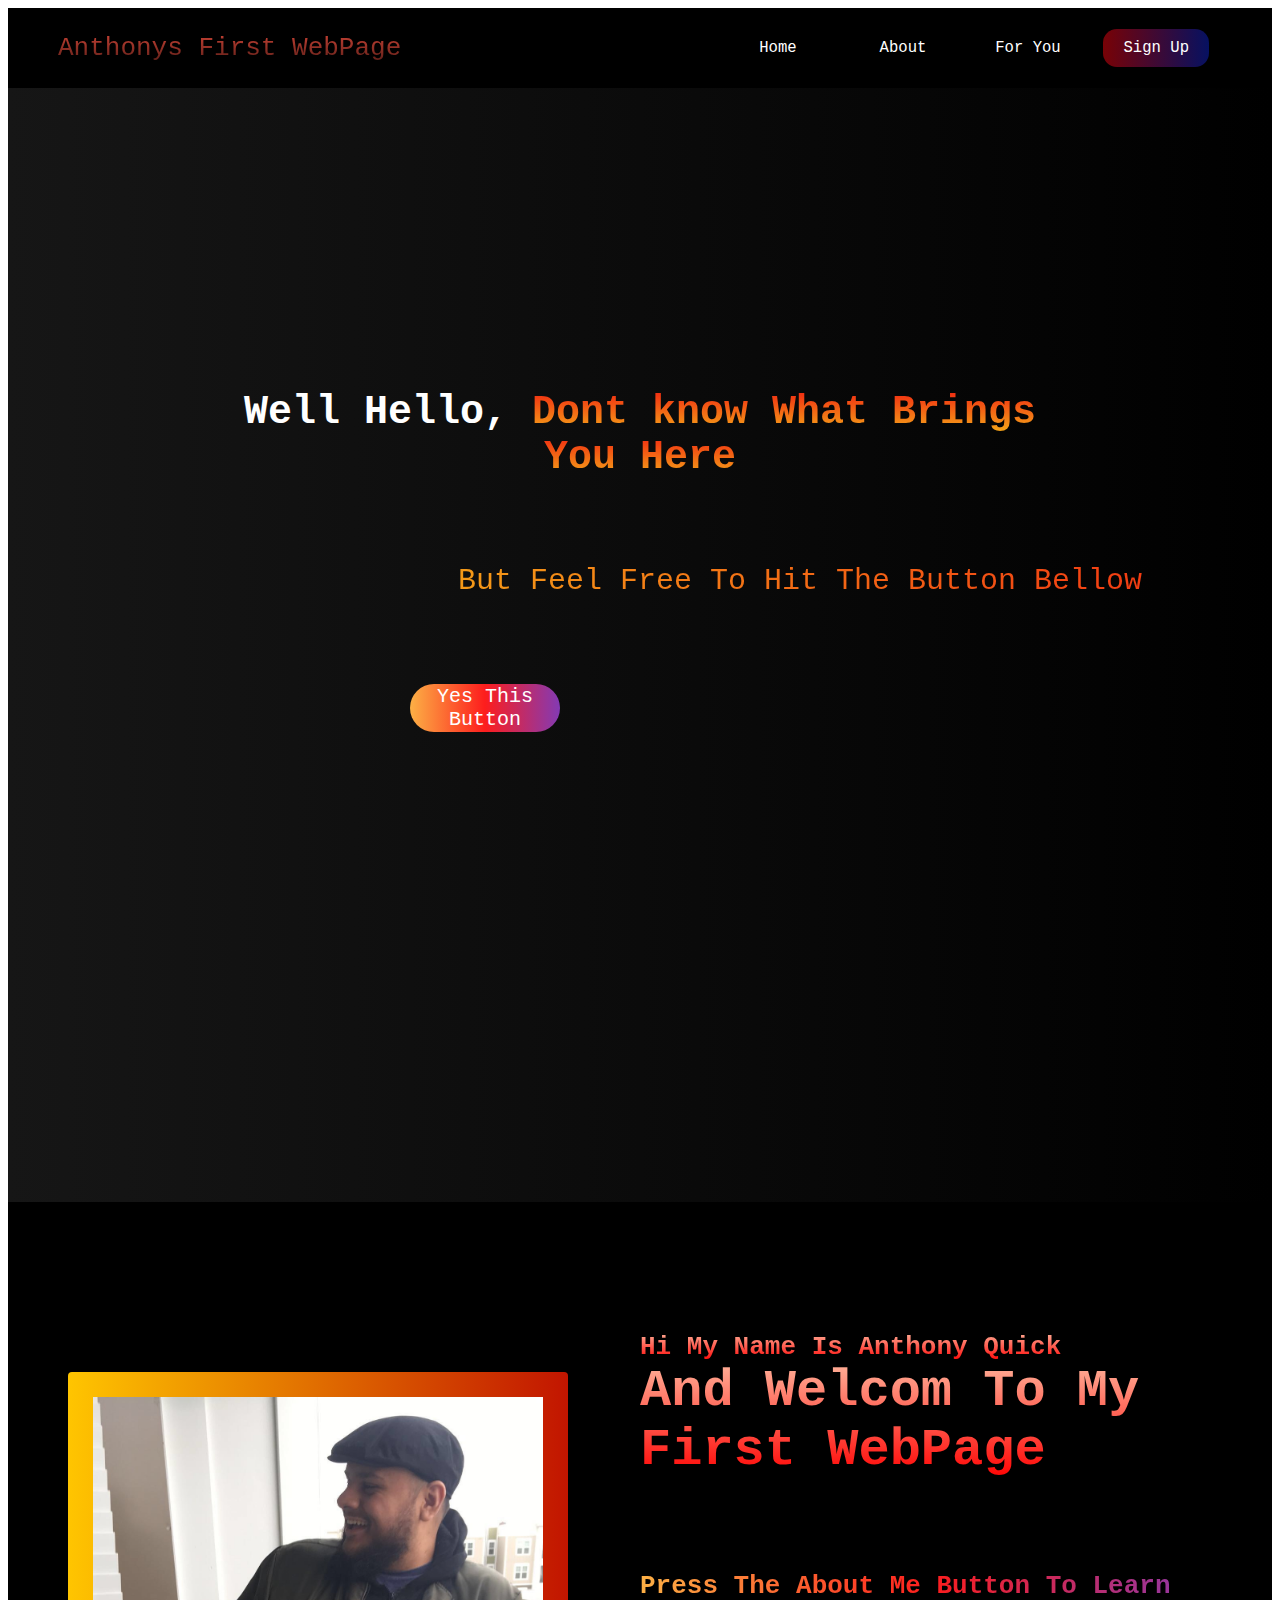
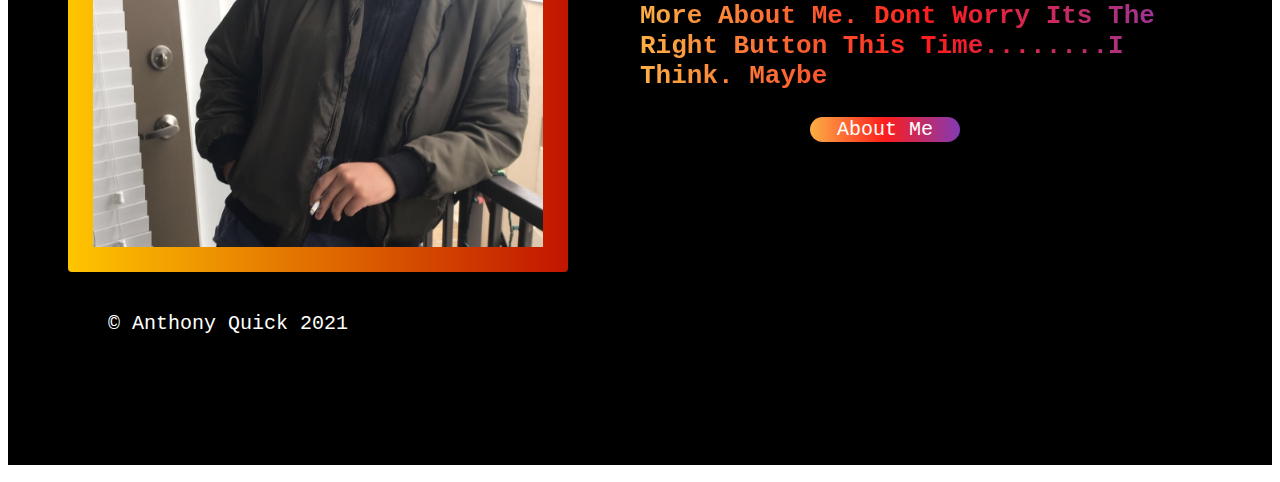
<file: index.html>
<!DOCTYPE html>
<html lang="en">
   <head>
     <meta charset="UTF-8">
     <meta http-equiv="X-UA-Compatible" content="IE=edge">
     <meta name="viewport" content="width=device-width, initial-scale=1.0">
     <title>Anthonys first webpage</title>
     <link rel="stylesheet" href="styles.css">
   </head>
   <body>
<!--navigation section-->
   <header>
      <article>   
      <nav class="navigation">
            <div class="navigation__container">
               <a href="#home" id="navigation__logo">Anthonys First WebPage</a>
               <div class="navigation__toggle" id="mobile-menu">
                  <span class="bar"></span> <span class="bar"></span>
                  <span class="bar"></span> 
               </div>
               <ul class="navigation__menu">
                  <li class="navigation__item">
                     <a href="#home" class="navigation__links" id="home-page">Home</a>
                  </li>
                  <li class="navigation__item">
                     <a href="page2.html" class="navigation__links" id="about-page">About</a>
                  </li>
                  <li class="navigation__item">
                     <a href="page4.html" class="navigation__links" id="foryou-page">For You</a>
                  </li>
                  <li class="navigation__btn">
                     <a href="page5.html" class="button" id="signup">Sign Up</a>
                  </li>
               </ul>
            </div>
         </nav>
         </article>
   </header>

   <!--mainpg section-->
   <main>   
      <div class="mainpg" id="home">
            <div class="mainpg__container">
               <h1 class="mainpg__heading">Well Hello, <span>Dont know What Brings You Here </span></h1>
               <p class="mainpg__description">But Feel Free To Hit The Button Bellow</p>
               <button class="main__btn"><a href="page3.html">Yes This Button</a></button> 
            </div>
         </div>
   </main>
   <!--About Section-->
   <footer>     
      <div class="main" id="about">
            <div class="main__container">
               <div class="main__img--container">
                  <div class="main__img--card"><img src="IMG_1066.JPG" alt="me"></div>
               </div>
               <div class="main__content">
                  <h1>Hi My Name Is Anthony Quick</h1>
                  <h2>And Welcom To My First WebPage</h2>
                  <p>Press The About Me Button To Learn More About Me. Dont Worry Its The Right Button This Time........I Think. Maybe</p>
                  <button class="main__btn"><a href="page2.html">About Me</a></button>
               </div>
            </div>
            <font size=30>
                &copy; Anthony Quick 2021
            </font>
         </div>
            </div>
         </div>
         </body>
      </footer>  
      </html>
</file>
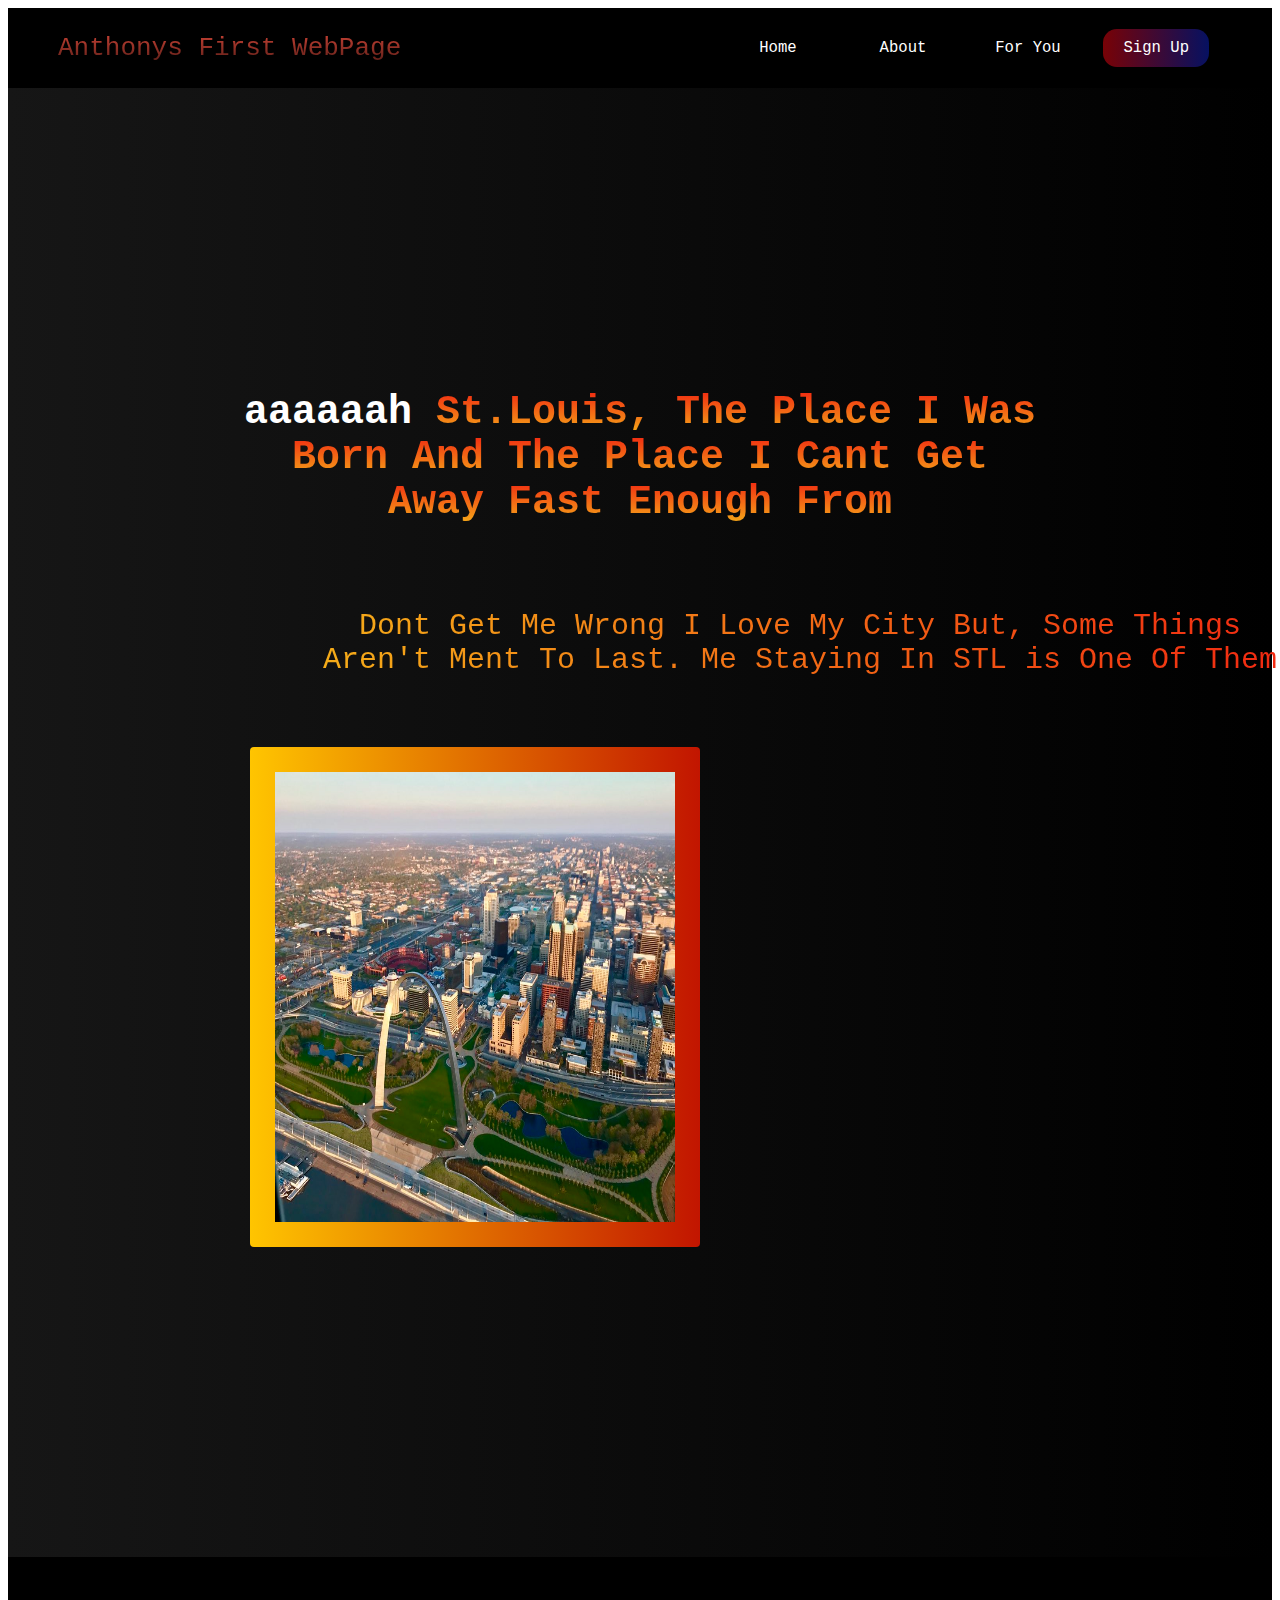
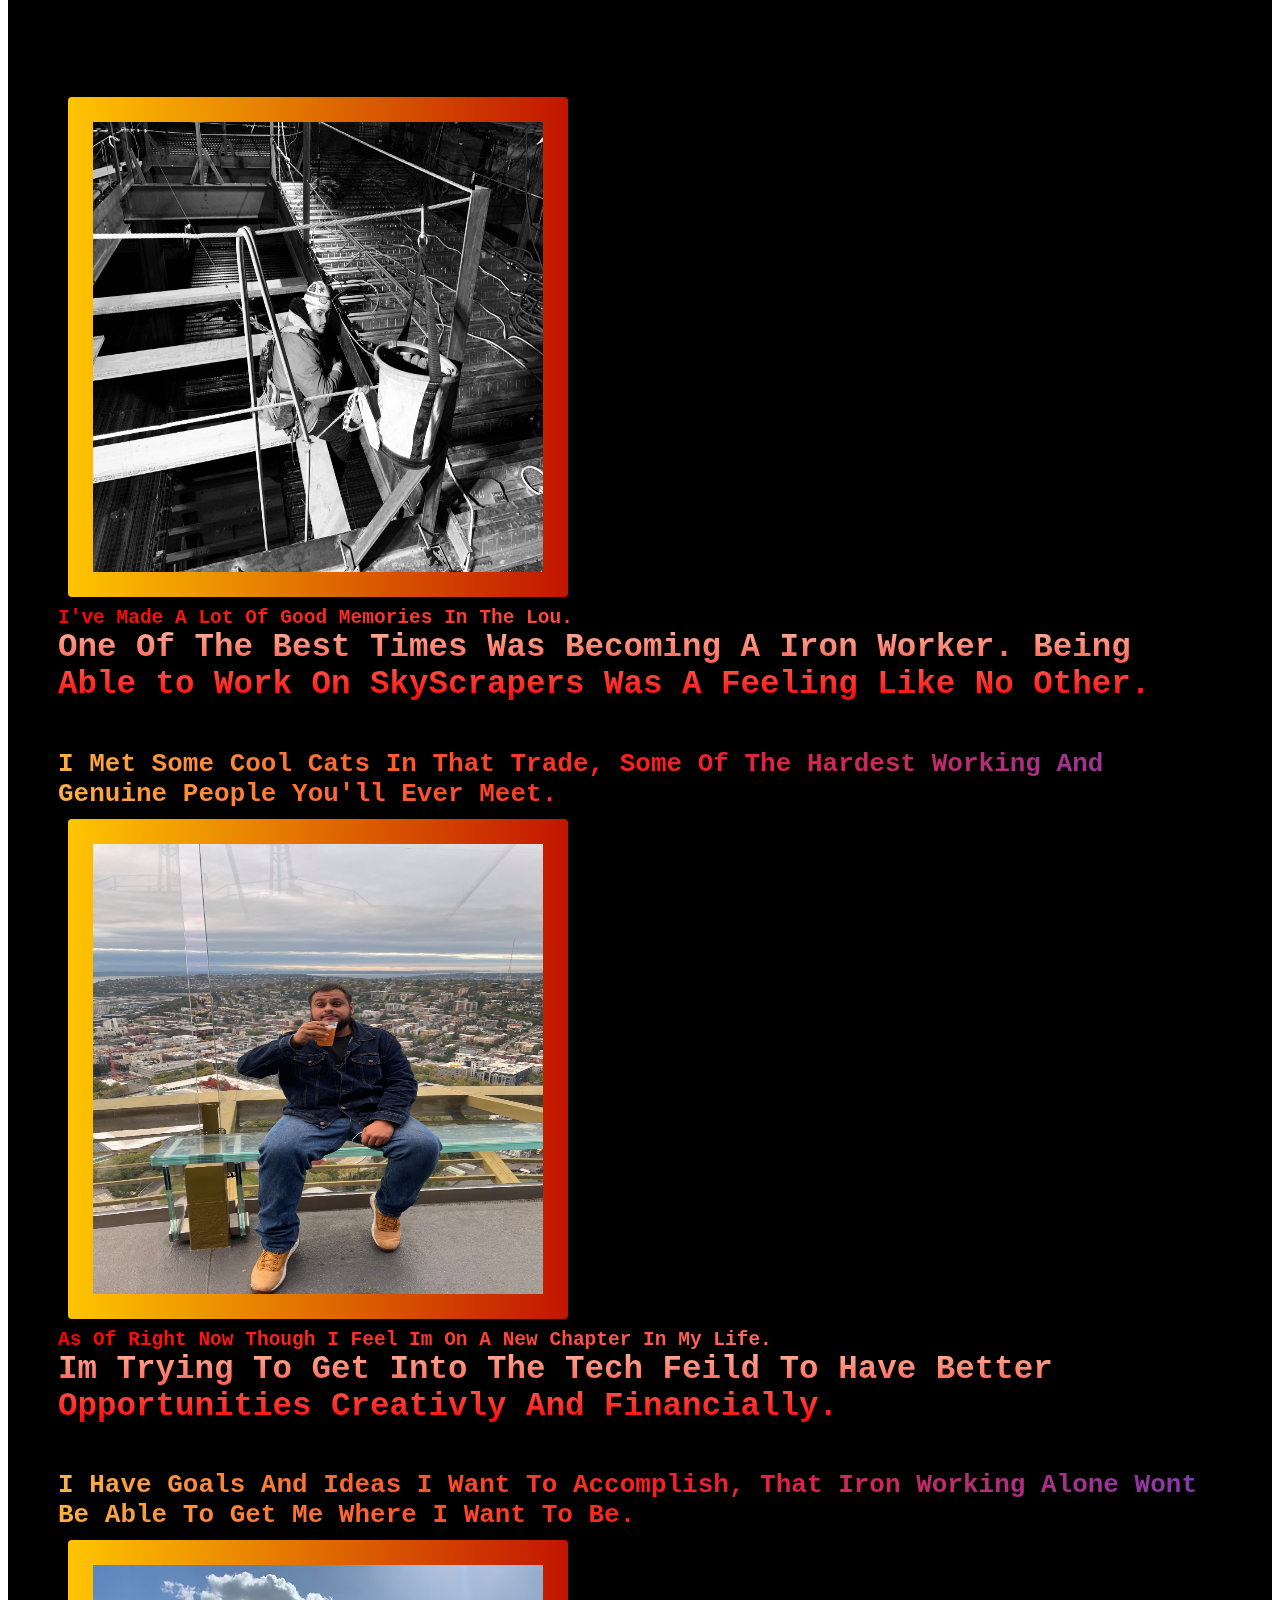
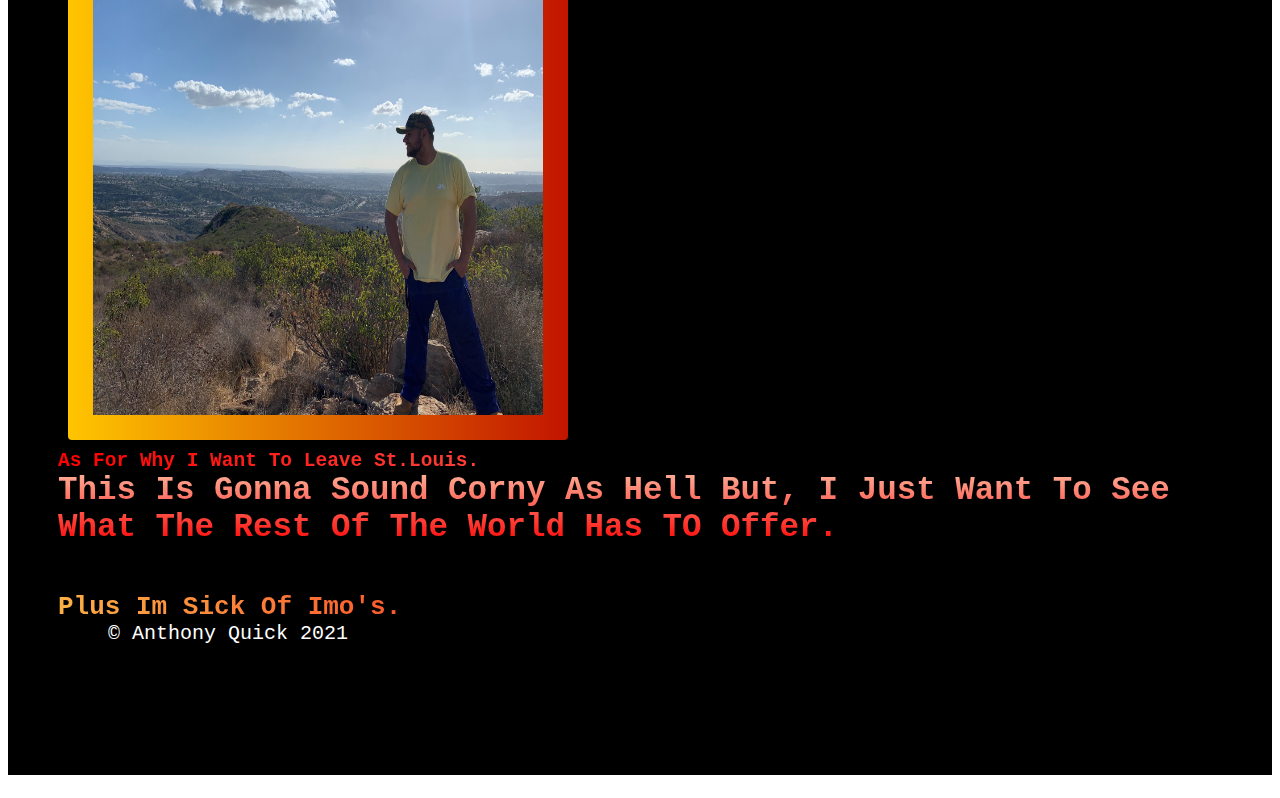
<file: page2.html>
<!DOCTYPE html>
<html lang="en">
<head>
    <meta charset="UTF-8">
    <meta http-equiv="X-UA-Compatible" content="IE=edge">
    <meta name="viewport" content="width=device-width, initial-scale=1.0">
    <title>Quick</title>
    <link rel="stylesheet" href="styles.css">
</head>
<body>
    <!--navigation section-->
   <nav class="navigation">
    <div class="navigation__container">
       <a href="#home" id="navigation__logo">Anthonys First WebPage</a>
       <div class="navigation__toggle" id="mobile-menu">
          <span class="bar"></span> <span class="bar"></span>
          <span class="bar"></span> 
       </div>
       <ul class="navigation__menu">
          <li class="navigation__item">
             <a href="index.html" class="navigation__links" id="home-page">Home</a>
          </li>
          <li class="navigation__item">
             <a href="index.html" class="navigation__links" id="about-page">About</a>
          </li>
          <li class="navigation__item">
             <a href="page4.html" class="navigation__links" id="foryou-page">For You</a>
          </li>
          <li class="navigation__btn">
             <a href="page5.html" class="button" id="signup">Sign Up</a>
          </li>
       </ul>
    </div>
 </nav>

 <!--mainpg section-->
 <div class="mainpg" id="home">
    <div class="mainpg__container">
        <h1 class="mainpg__heading">aaaaaah<span> St.Louis, The Place I Was Born And The Place I Cant Get Away Fast Enough From </span></h1>
         <p class="mainpg__description">Dont Get Me Wrong I Love My City But, Some Things Aren't Ment To Last. Me Staying In STL is One Of Them </p>
        <div>
            <div class="mainpg__card"><img src="st-louis.jpg"></div>
        </div>
    </div>
 </div>

 <!--About Section-->
 <div class="main" id="about">
    <div class="main__container3">
       <div class="main__img--container">
          <div class="main__img--card"><img src="iw2.jpg"></div>
       </div>
       <div class="main__content3">
          <h1>I've Made A Lot Of Good Memories In The Lou.</h1>
          <h2>One Of The Best Times Was Becoming A Iron Worker. Being Able to Work On SkyScrapers Was A Feeling Like No Other.</h2>
          <p>I Met Some Cool Cats In That Trade, Some Of The Hardest Working And Genuine People You'll Ever Meet. </p>
       </div>
       <div class="main__img--container3">
        <div class="main__img--card"><img src="needle.jpg"></div>
     </div>
     <div class="main__content3">
        <h1>As Of Right Now Though I Feel Im On A New Chapter In My Life.</h1>
        <h2>Im Trying To Get Into The Tech Feild To Have Better Opportunities Creativly And Financially.</h2>
        <p>I Have Goals And Ideas I Want To Accomplish, That Iron Working Alone Wont Be Able To Get Me Where I Want To Be. </p>
     </div>
     <div class="main__img--container3">
        <div class="main__img--card"><img src="cali.jpg"></div>
     </div>
     <div class="main__content3">
        <h1>As For Why I Want To Leave St.Louis.</h1>
        <h2>This Is Gonna Sound Corny As Hell But, I Just Want To See What The Rest Of The World Has TO Offer.</h2>
        <p>Plus Im Sick Of Imo's. </p>
     </div>
    </div>
    <font size=30>
        &copy; Anthony Quick 2021
    </font>
 </div>
 
</body>

</html>
</file>
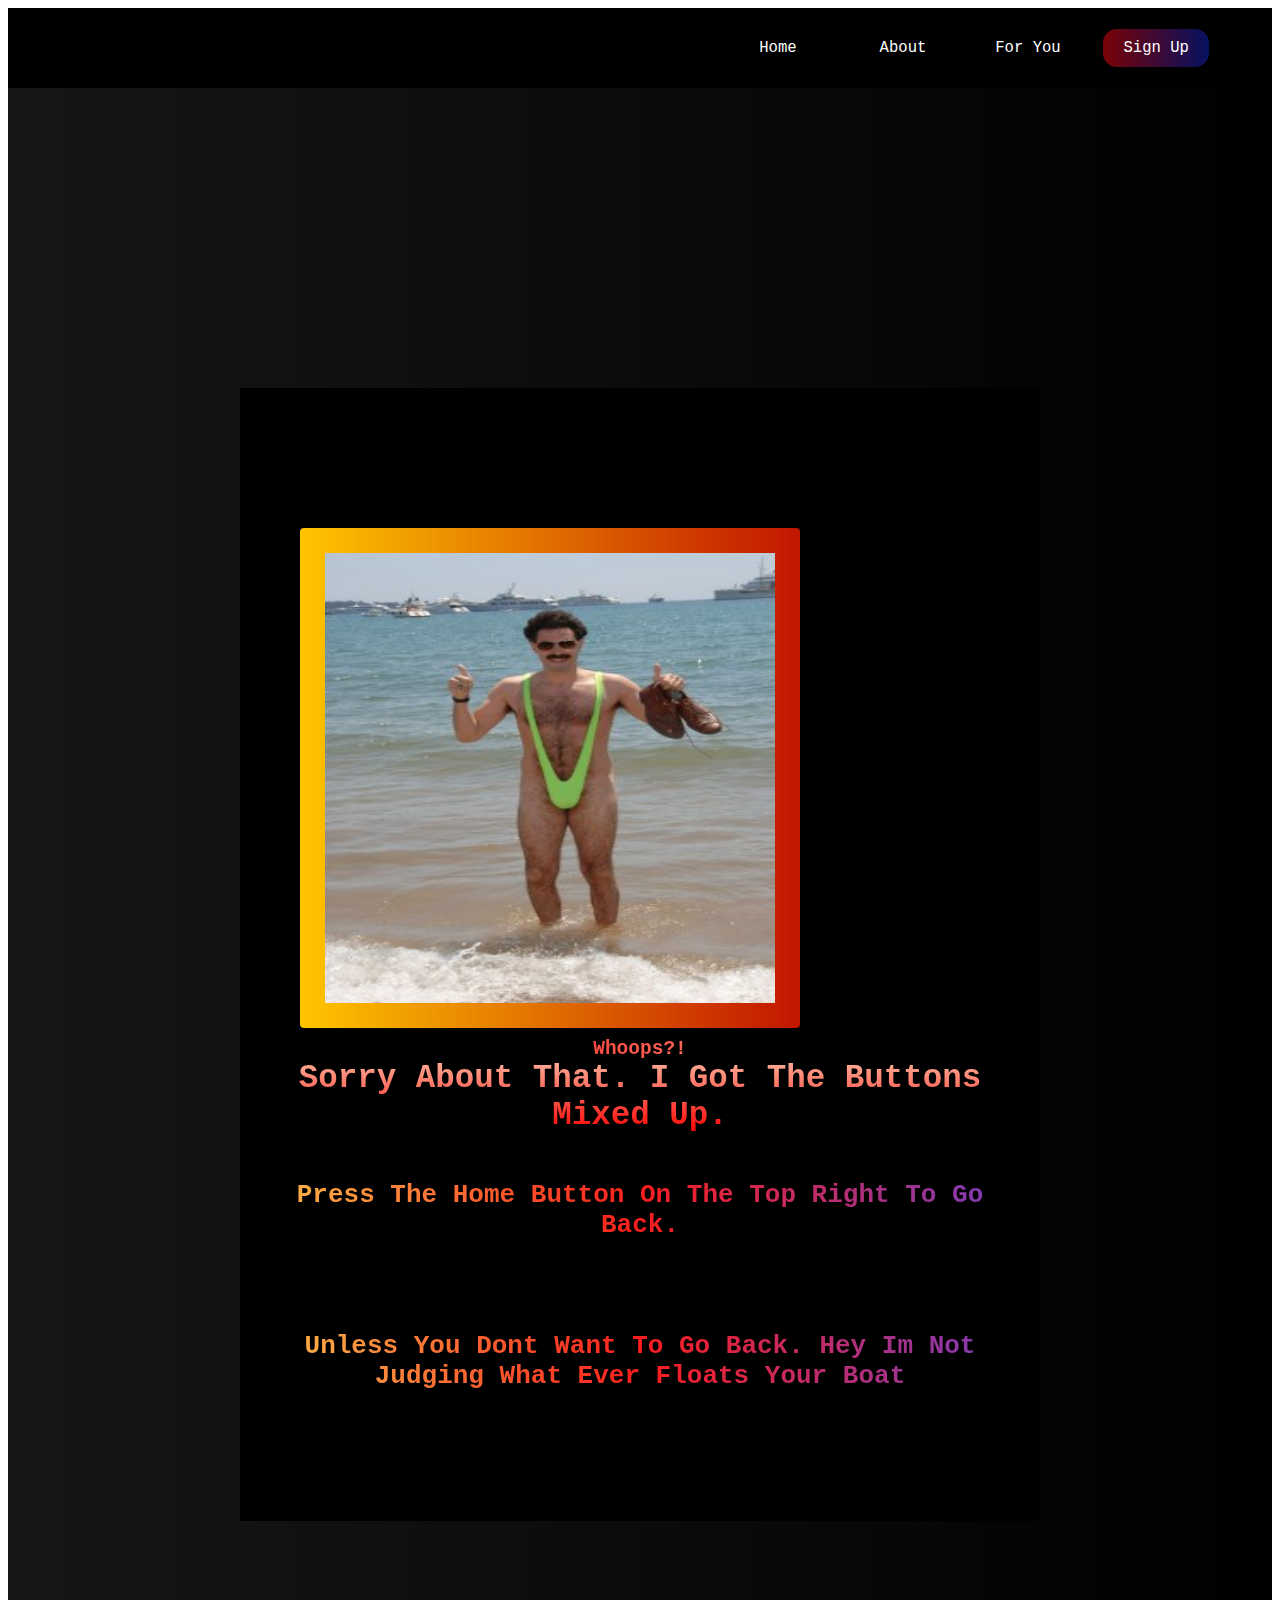
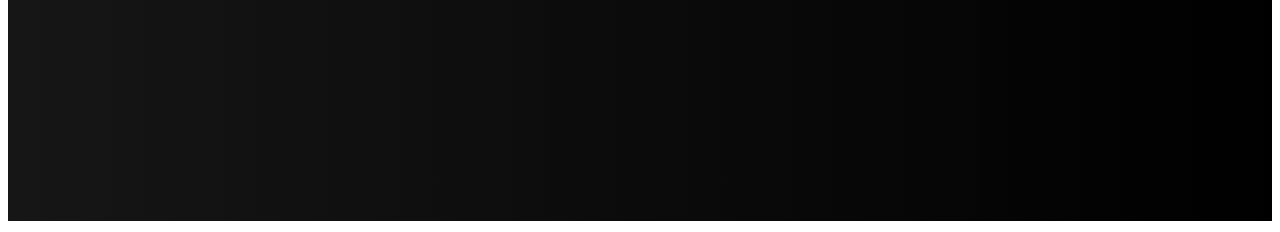
<file: page3.html>
<!DOCTYPE html>
<html lang="en">
<head>
    <meta charset="UTF-8">
    <meta http-equiv="X-UA-Compatible" content="IE=edge">
    <meta name="viewport" content="width=device-width, initial-scale=1.0">
    <title>Verry Nice</title>
    <link rel="stylesheet" href="styles.css">
</head>
<body>
    <!--navigation section-->
   <nav class="navigation">
    <div class="navigation__container">
       <a href="#home" id="navigation__logo"></a>
       <div class="navigation__toggle" id="mobile-menu">
          <span class="bar"></span> <span class="bar"></span>
          <span class="bar"></span> 
       </div>
       <ul class="navigation__menu">
          <li class="navigation__item">
             <a href="index.html" class="navigation__links" id="home-page">Home</a>
          </li>
          <li class="navigation__item">
             <a href="index.html" class="navigation__links" id="about-page">About</a>
          </li>
          <li class="navigation__item">
             <a href="page4.html" class="navigation__links" id="foryou-page">For You</a>
          </li>
          <li class="navigation__btn">
             <a href="page5.html" class="button" id="signup">Sign Up</a>
          </li>
       </ul>
    </div>
 </nav>

 <!--mainpg section-->
 <div class="mainpg" id="home">
    <div class="mainpg__container">

  <!--About Section-->
  <div class="main" id="about">
    <div class="main__container2">
       <div class="main__img--container">
          <div class="main__img--card"><img src="borrat.jpg" alt="me"></div>
       </div>
       <div class="main__content2">
        <h1>Whoops?!</h1>
            <h2>Sorry About That. I Got The Buttons Mixed Up.</h2>
            <p>Press The Home Button On The Top Right To Go Back.</p>
            <h3>Unless You Dont Want To Go Back. Hey Im Not Judging What Ever Floats Your Boat </h3>
       </div>
    </div>
 </div>
       
    </div>
 </div>
</body>
</html>
</file>
<file: styles.css>
*{
    margin: 0;
    padding: 0;
    font-family: monospace;
    box-sizing: border-box;
}

body{
   min-height: 100vh;
   margin: 8px; 
}
.navigation{
  background: black;
  height: 80px;
  display: flex;
  justify-content: center;
  align-items: center;
  font-size: 1.2rem;
  position: sticky;
  top: 0;
  z-index: 999;
}
.navigation__container{
    display: flex;
    justify-content: space-between;
    height: 80px;
    z-index: 1;
    width: 100%;
    max-width: 1300px;
    margin: 0 auto;
    padding: 0 50px;
}
#navigation__logo{
    background-color: #ff8177;
    background-image: linear-gradient(to top, #000000, #e74c3c 80%);
    background-size: 100%;
    -webkit-background-clip: text;
    -moz-background-clip: text;
    -webkit-text-fill-color: transparent;
    -moz-text-fill-color: transparent;
    display: flex;
    align-items: center;
    cursor: pointer;
    text-decoration: none;
    font-size: 2rem;
}
.navigation__menu{
    display: flex;
    align-items: center;
    list-style: none;
}
.navigation__item{
    height: 80px;
}
.navigation__links{
    color: white;
    display: flex;
    align-items: center;
    justify-content: center;
    width: 125px;
    text-decoration: none;
    height: 100%;
    transition: all 0,3s ease;
}
.navigation__btn{
    display: flex;
    justify-content: center;
    align-items: center;
    padding: 0 1rem;
    width: 100%
}
.button:hover{
    color: red;
    transition: all 0,3s ease;
}
.button{
    display: flex;
    justify-content: center;
    align-items: center;
    text-decoration: none;
    padding: 10px 20px;
    height: 100%;
    width: 100%;
    border: none;
    outline: none;
    border-radius: 14px;
    background: #833ab4;
    background: linear-gradient(to right,#780206, #061161 );
    color: white;
    transition: all 0.3s ease;
}
.navigation__links:hover{
    color: red;
    transition: all 0,3s ease;
}
 

/*mainpg Section*/
.mainpg{
    background: black;
    background: linear-gradient(to right,#161616, #000000 );
    padding: 200px 0;
}
.mainpg__container{
    display: flex;
    flex-direction: column;
    justify-content: center;
    max-width: 1000px;
    margin: 0 auto;
    height: 90%;
    text-align: center;
    padding: 100px;
}
.mainpg__heading{
    font-size: 40px;
    margin-bottom: 24px;
    margin-top: 2px;
    color: white;
}
.mainpg__heading span{
    background: #f12711;    
    background: linear-gradient(to top, #f5af19, #f12711);
    background-size: 100%;
    -webkit-background-clip: text;
    -moz-background-clip: text;
    -webkit-text-fill-color: transparent;
    -moz-text-fill-color:transparent; 
}
.mainpg__description{
    font-size: 30px;
    width: 1000px;
    margin: 60px;
    justify-content: center;
    align-items: center;
    background: #f12711;    
    background: linear-gradient(to right, #f5af19, #f12711);
    background-size: 100%;
    -webkit-background-clip: text;
    -moz-background-clip: text;
    -webkit-text-fill-color: transparent;
    -moz-text-fill-color:transparent;
}
.highliht{
    border-bottom: 100px solid rgb(132, 0, 225);
}

/*about section*/
.main{
    background-color: black;
    padding: 10rem 0;
}
.main__container{
    display: grid;
    grid-template-columns: 1fr 1fr;
    align-items: center;
    justify-content: center;
    margin: 0 auto;
    height: 90%;
    z-index: 1;
    width: 100%;
    max-width: 1300px;
    padding: 0 50px;
}
.main__content{
    color: white;
    width: 100%;
}
.main__content h1{
    font-size: 2rem;
    background-color: #ff8177;
    background-image: linear-gradient(to top, red 0%, #ffb199 100%);
    background-size: 100%;
    -webkit-background-clip: text;
    -moz-background-clip: text;
    -webkit-text-fill-color: transparent;
    -moz-text-fill-color: transparent;
}
.main__content h2{
    font-size: 4rem;
    background-color: #ff8177;
    background-image: linear-gradient(to top, red 0%, #ffb199 100%);
    background-size: 100%;
    -webkit-background-clip: text;
    -moz-background-clip: text;
    -webkit-text-fill-color: transparent;
    -moz-text-fill-color: transparent;
}
.main__content p{
    margin-top: 7rem;
    font-size: 2rem;
    font-weight: 700;
    background: linear-gradient(to right,#fcb045, #fd1d1d, #833ab4 );
    -webkit-background-clip: text;
    -moz-background-clip: text;
    -webkit-text-fill-color: transparent;
    -moz-text-fill-color: transparent;
}

.main__btn{
    background: #833ab4;
    background: linear-gradient(to right,#fcb045, #fd1d1d, #833ab4 );
    padding: 1px 20px;
    border: none;
    align-items: center;
    justify-content: center;
    margin:170px;
    width: 150px;
    border-radius: 100px;
    font-size: 20px;
    color: white;
    margin-top: 2rem;
    cursor: pointer;
    position: relative;
    transition: all 0.35s;
    outline: none;
}
.main__btn a{
    position: relative;
    z-index: 2;
    color: white;
    text-decoration: none;
}
.main__btn:after{
    position: absolute;
    content: '';
    top: 0;
    left: 0;
    width: 0;
    height: 100%;
    background: linear-gradient(to right,#e6dada, #274046);
    transition: all 0.35s;
    border-radius: 1500px;
}
.main__btn:hover{
    color: white;
}
.main__btn:hover::after{
    width: 100%;
}
.main__img--container{
    text-align: center;
}
.main__img--card{
    margin: 10px;
    height: 500px;
    width: 500px;
    border-radius: 4px;
    display: flex;
    flex-direction: column;
    justify-content: center;
    color: white;
    background: #c21500;    
background: linear-gradient(to right, #ffc500, #c21500); 
}
.main__img--card img{
    justify-content: center;
    height: 450px;
    width: 450px;
    margin: 25px;
}
/*page3.html section*/
.main__content2{
    color: white;
    width: 100%;
}
.main__content2 h1{
    font-size: 1.5rem;
    background-color: #ff8177;
    background-image: linear-gradient(to right, red 0%, #ffb199 100%);
    background-size: 100%;
    -webkit-background-clip: text;
    -moz-background-clip: text;
    -webkit-text-fill-color: transparent;
    -moz-text-fill-color: transparent;
}
.main__content2 h2{
    font-size: 2.5rem;
    background-color: #ff8177;
    background-image: linear-gradient(to top, red 0%, #ffb199 100%);
    background-size: 100%;
    -webkit-background-clip: text;
    -moz-background-clip: text;
    -webkit-text-fill-color: transparent;
    -moz-text-fill-color: transparent;
}
.main__content2 p{
    margin-top: 3.5rem;
    font-size: 2rem;
    font-weight: 700;
    background: linear-gradient(to right,#fcb045, #fd1d1d, #833ab4 );
    -webkit-background-clip: text;
    -moz-background-clip: text;
    -webkit-text-fill-color: transparent;
    -moz-text-fill-color: transparent;
}
.main__container2{
    display: column;
    grid-template-columns: 1fr 1fr;
    align-items: center;
    justify-content: center;
    margin: 0 auto;
    height: 90%;
    z-index: 1;
    width: 100%;
    max-width: 1300px;
    padding: 0 50px;
}
.main__content2 h3{
    margin-top: 7rem;
    font-size: 2rem;
    font-weight: 700;
    background: linear-gradient(to right,#fcb045, #fd1d1d, #833ab4 );
    -webkit-background-clip: text;
    -moz-background-clip: text;
    -webkit-text-fill-color: transparent;
    -moz-text-fill-color: transparent;
}
/*page2.html section*/
.mainpg__card{
    margin: 10px;
    height: 500px;
    width: 450px;
    border-radius: 4px;
    display: flex;
    flex-direction: column;
    justify-content: center;
    color: white;
    background: #c21500;    
background: linear-gradient(to right, #ffc500, #c21500); 
}
.mainpg__card img{
    justify-content: center;
    height: 450px;
    width: 400px;
    margin: 25px;
}
.main__content3{
    color: white;
    width: 100%;
}
.main__content3 h1{
    font-size: 1.5rem;
    background-color: #ff8177;
    background-image: linear-gradient(to right, red 0%, #ffb199 100%);
    background-size: 100%;
    -webkit-background-clip: text;
    -moz-background-clip: text;
    -webkit-text-fill-color: transparent;
    -moz-text-fill-color: transparent;
}
.main__content3 h2{
    font-size: 2.5rem;
    background-color: #ff8177;
    background-image: linear-gradient(to top, red 0%, #ffb199 100%);
    background-size: 100%;
    -webkit-background-clip: text;
    -moz-background-clip: text;
    -webkit-text-fill-color: transparent;
    -moz-text-fill-color: transparent;
}
.main__content3 p{
    margin-top: 3.5rem;
    font-size: 2rem;
    font-weight: 700;
    background: linear-gradient(to right,#fcb045, #fd1d1d, #833ab4 );
    -webkit-background-clip: text;
    -moz-background-clip: text;
    -webkit-text-fill-color: transparent;
    -moz-text-fill-color: transparent;
}
.main__container3{
    display: column;
    grid-template-columns: 1fr 1fr;
    align-items: center;
    justify-content: center;
    margin: 0 auto;
    height: 90%;
    z-index: 1;
    width: 100%;
    max-width: 1300px;
    padding: 0 50px;
}
.main__content3 h3{
    margin-top: 7rem;
    font-size: 2rem;
    font-weight: 700;
    background: linear-gradient(to right,#fcb045, #fd1d1d, #833ab4 );
    -webkit-background-clip: text;
    -moz-background-clip: text;
    -webkit-text-fill-color: transparent;
    -moz-text-fill-color: transparent;
}
font{
    background: black;
    align-items: center;
    justify-content:center;
    background-size: 100%;
    color: white;
    font-size: 20px;
    margin: 100px;
    
}
</file>
